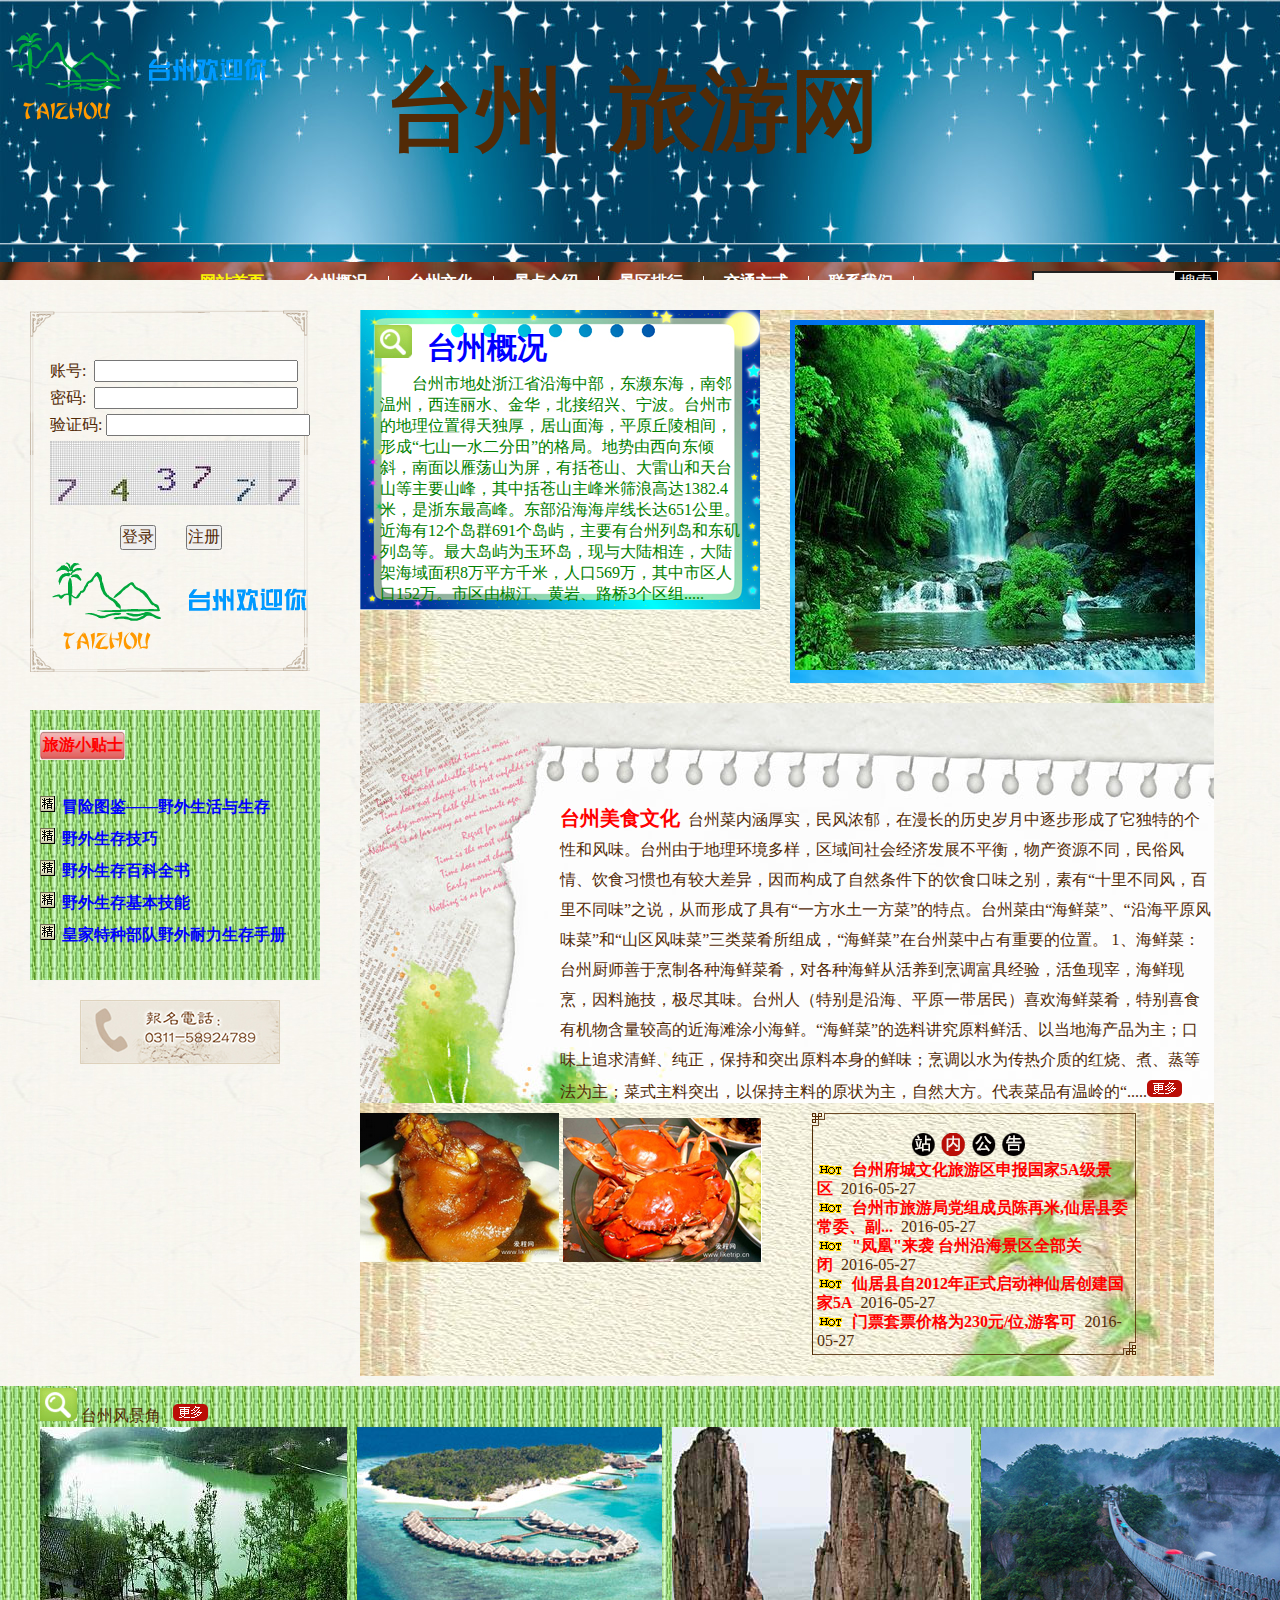
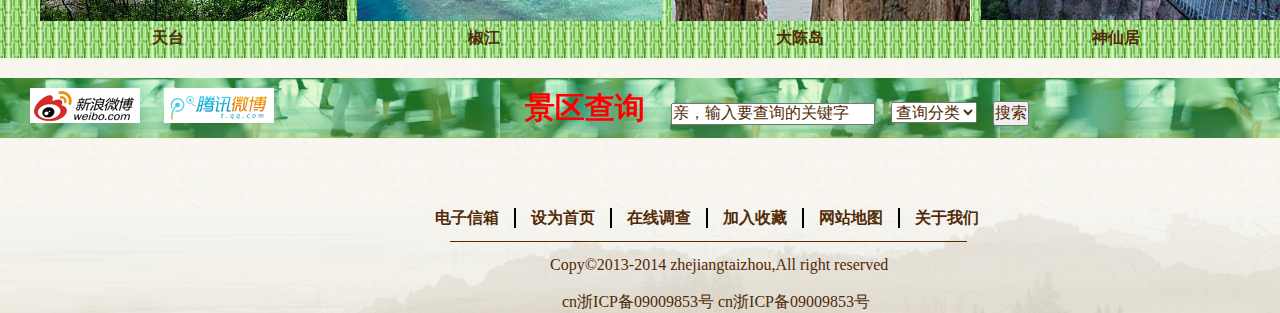
<file: web课程设计/index.html>
<!DOCTYPE html>
<html lang="en">
<head>
	<meta charset="UTF-8">
	<title>台州旅游网首页</title>
	<link rel="stylesheet" type="text/css" href="css/style_1.css"/>
</head>
<body> 
    <div id="wrap">
		<div id="header">
			<div id="top"><img src="images/logo.png.png"></div>
			<div id="wenzi">台州&nbsp;&nbsp;旅游网</div>
			<div id="clear"></div>
			<div id="nav">
				<div class="nav_body">
					<div id="nav_content">
						<ul>
							<li  id="first" id="nav_content1"><a href="#1">网站首页</a></li>
							<li  id="nav_content1"><a href="#2">台州概况</a></li>
							<li  id="nav_content1"><a href="#2">台州文化</a></li>
							<li  id="nav_content1"><a href="content.html">景点介绍</a></li>
							<li  id="nav_content1"><a href="list.html">景区排行</a></li>
							<li  id="nav_content1"><a href="#4">交通方式</a></li>
							<li  id="nav_content1"><a href="#5">联系我们</a></li>
							<li  id="nav_content1"><a href="#5">在线留言</a></li>
							
						</ul>
					</div>
					<div id="nav_search">
					<form action="#1" method="#2">
						<input type="text" id="nav_search1" />
						<input type="button" value="搜索" id="nav_search2" />
				    </form>
					</div>


				</div>
			</div>
		</div>
		
		<div id="content">
			<div id="content_left">
				<div id="left_1">
					<form>
						<div id="zhanghao">
							账号:&nbsp;&nbsp;<input type="text">

						</div>
						<div id="mima">
							密码:&nbsp;&nbsp;<input type="password">
						</div>
						<div id="yanzhenma">验证码:&nbsp;<input type="text"></div>
						<div id="yanzhengma_1"></div>
						<div id="caozuo">
	                        <div id="denglv"><input type="submit" value="登录"></div>
	                        <div id="zhuce"><input type="submit" value="注册"></div>
                        </div>
                        <div id="tupian"><img src="images/logo.png.png"></div>
					</form>
				</div>
				<div id="left_2">
					<div id="changshi">旅游小贴士</div>
					<div id="changshi_1">
						<ul>
							<li><a href="#1">冒险图鉴――野外生活与生存</a></li>
							<li><a href="#2">野外生存技巧</a></li>
							<li><a href="#3">野外生存百科全书 </a></li>
							<li><a href="#4">野外生存基本技能 </a></li>
							<li><a href="#5">皇家特种部队野外耐力生存手册</a></li>
						</ul>
					</div>
				</div>
				<div id="left_3">
					<img src="images/tel.gif">
				</div>

			</div>
			<div id="content_right">
				<div id="right_top">
					<div id="top_1">
						<div id="gaikuang"><img src="images/search_button.gif">&nbsp;&nbsp;台州概况</div>
						<div id="jieshao">台州市地处浙江省沿海中部，东濒东海，南邻温州，西连丽水、金华，北接绍兴、宁波。台州市的地理位置得天独厚，居山面海，平原丘陵相间，形成“七山一水二分田”的格局。地势由西向东倾斜，南面以雁荡山为屏，有括苍山、大雷山和天台山等主要山峰，其中括苍山主峰米筛浪高达1382.4米，是浙东最高峰。东部沿海海岸线长达651公里。近海有12个岛群691个岛屿，主要有台州列岛和东矶列岛等。最大岛屿为玉环岛，现与大陆相连，大陆架海域面积8万平方千米，人口569万，其中市区人口152万。市区由椒江、黄岩、路桥3个区组.....</div>
					</div>
					<div id="top_2"><img src="images/5.jpg"></div>
				</div>
				<div id="clear"></div>
				<div id="right_content">
					<div id="right_content_1">
						<a href="">台州美食文化</a>&nbsp;&nbsp;台州菜内涵厚实，民风浓郁，在漫长的历史岁月中逐步形成了它独特的个性和风味。台州由于地理环境多样，区域间社会经济发展不平衡，物产资源不同，民俗风情、饮食习惯也有较大差异，因而构成了自然条件下的饮食口味之别，素有“十里不同风，百里不同味”之说，从而形成了具有“一方水土一方菜”的特点。台州菜由“海鲜菜”、“沿海平原风味菜”和“山区风味菜”三类菜肴所组成，“海鲜菜”在台州菜中占有重要的位置。 1、海鲜菜：台州厨师善于烹制各种海鲜菜肴，对各种海鲜从活养到烹调富具经验，活鱼现宰，海鲜现烹，因料施技，极尽其味。台州人（特别是沿海、平原一带居民）喜欢海鲜菜肴，特别喜食有机物含量较高的近海滩涂小海鲜。“海鲜菜”的选料讲究原料鲜活、以当地海产品为主；口味上追求清鲜、纯正，保持和突出原料本身的鲜味；烹调以水为传热介质的红烧、煮、蒸等法为主；菜式主料突出，以保持主料的原状为主，自然大方。代表菜品有温岭的“.....<a href=""><img src="images/view.png" alt=""/></a> 
					</div>	
				</div>	
				<div id="clear"></div>
				<div id="right_bottom">
					<div id="right_bottom_1"><img src="images/1.png" alt="">&nbsp;<img src="images/2.png"></div>
					<div id="right_bottom_2">
						<div id="a"><img src="images/board.png"></div>
						<div id="b">
							<ul>
								<li><a href="#1">台州府城文化旅游区申报国家5A级景区</a>&nbsp;&nbsp;2016-05-27</li>
								<li><a href="#2">台州市旅游局党组成员陈再米,仙居县委常委、副...</a>&nbsp;&nbsp;2016-05-27</li>
								<li><a href="#3">"凤凰"来袭 台州沿海景区全部关闭</a>&nbsp;&nbsp;2016-05-27</li>
								<li><a href="#4">仙居县自2012年正式启动神仙居创建国家5A</a>&nbsp;&nbsp;2016-05-27</li>
								<li><a href="#5">门票套票价格为230元/位,游客可</a>&nbsp;&nbsp;2016-05-27</li>
							</ul>
						</div>
					</div>
				</div>
			</div>
		</div>
		<div id="clear"></div>
		<div id="taizhoufengjing">
		    <div id="qingqujieshao"><a href=""><img src="images/search_button.gif"></a>&nbsp;台州风景角&nbsp;&nbsp;&nbsp;<a href=""><img src="images/view.png"></a></div>
			<div id="taizhou"><img src="images/34 (1).png" alt="aa"></div>
			<div id="taizhou"><img src="images/34 (2).png"></div>
			<div id="taizhou"><img src="images/155.png"></div>
			<div id="taizhou"><img src="images/156.png"></div>
			<div id="clear"></div>
			<div>
				<div id="tiantai"><a href="">天台</a></div>
				<div id="tiantai"><a href="">椒江</a></div>
				<div id="tiantai"><a href="">大陈岛</a></div>
				<div id="tiantai"><a href="">神仙居</a></div>
			</div>	
		</div>

		<div id="footer_4">
		    <div id="footer_4_1">
		    	<a href=""><img src="images/weibo.gif"></a>&nbsp;&nbsp;&nbsp;&nbsp;&nbsp;
		    	<a href=""><img src="images/qq.gif"></a>
		    </div>
			<div id="footer_4_2">
				<div id="footer_4_2_top"></div>
				<div id="footer_4_2_bottom">
				    <span>景区查询&nbsp;&nbsp;&nbsp;</span>
					<input type="text" value="亲，输入要查询的关键字">&nbsp;&nbsp;&nbsp;
					<select name="qinqu" id="">
						<option selected="selected">查询分类</option>
						<option>温岭</option>
						<option>椒江</option>
					</select>&nbsp;&nbsp;&nbsp;
					<input type="submit" value="搜索">
				</div>
			</div>
           
		</div>
		
		<div id="footer">
			<div id="footer_1">
				<ul>
					<li><a href="#1">电子信箱</a></li>
					<li><a href="#2">设为首页</a></li>
					<li><a href="#3">在线调查</a></li>
					<li><a href="#4">加入收藏</a></li>
					<li><a href="#5">网站地图</a></li>
					<li id="specialic"><a href="#6">关于我们</a></li>
				</ul>
			</div>
				<div id="footer_2"><img src="images/line.jpg"></div>
				<div id="footer_3">
					Copy&copy;2013-2014  zhejiangtaizhou,All right reserved<br/><br/>
					   &nbsp;  &nbsp;cn浙ICP备09009853号  cn浙ICP备09009853号


				</div>
		</div>
	</div>	
</body>
</html>
</file>
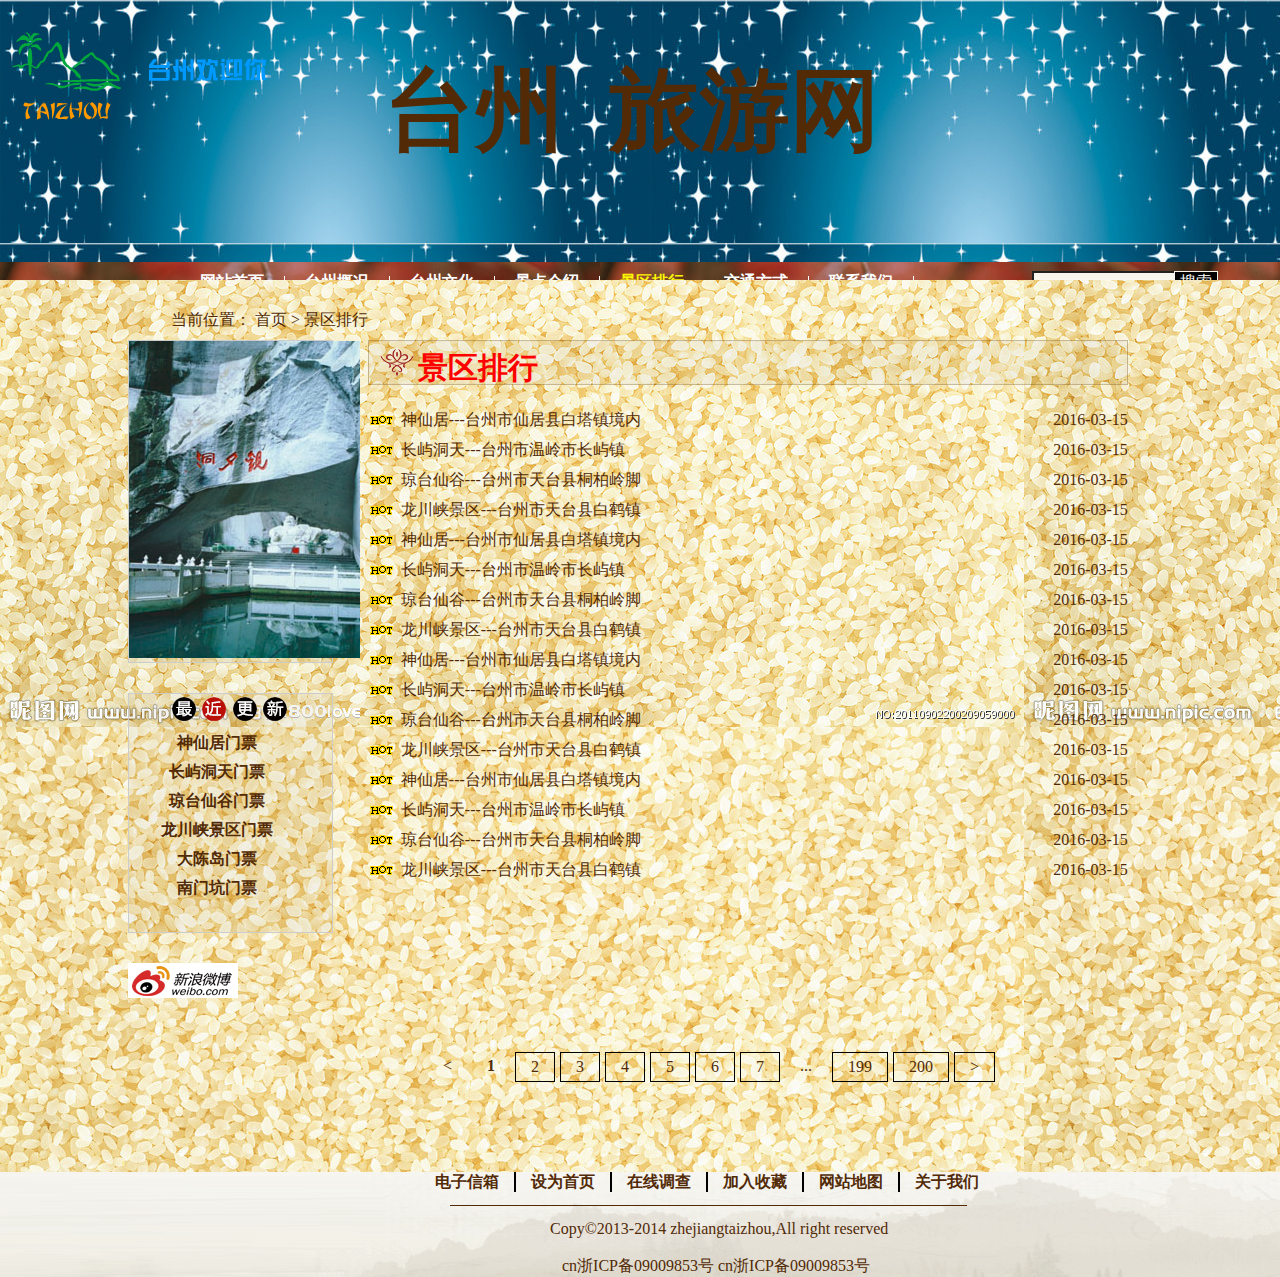
<file: web课程设计/list.html>
<!DOCTYPE html>
<html lang="en">
<head>
	<meta charset="UTF-8">
	<title>景区排行</title>
	<link rel="stylesheet" type="text/css" href="css/style_3.css">
</head>
<body>
	<div id="wrap">
		<div id="header">
			<div id="top"><img src="images/logo.png.png"></div>
			<div id="wenzi">台州&nbsp;&nbsp;旅游网</div>
			<div id="clear"></div>
			<div id="nav">
				<div class="nav_body">
					<div id="nav_content">
						<ul>
							<li   id="nav_content1"><a href="index.html">网站首页</a></li>
							<li  id="nav_content1"><a href="#2">台州概况</a></li>
							<li  id="nav_content1"><a href="#2">台州文化</a></li>
							<li  id="nav_content1"><a href="content.html">景点介绍</a></li>
							<li  id="first" id="nav_content1"><a href="list.html">景区排行</a></li>
							<li  id="nav_content1"><a href="#4">交通方式</a></li>
							<li  id="nav_content1"><a href="#5">联系我们</a></li>
							<li  id="nav_content1"><a href="#5">在线留言</a></li>
							
						</ul>
					</div>
					<div id="nav_search">
					<form action="#1" method="#2">
						<input type="text" id="nav_search1" />
						<input type="button" value="搜索" id="nav_search2" />
				    </form>
					</div>


				</div>
			</div>
		</div>
		<div id="content">
			<div id="content_top">当前位置： <a href="index.html">首页</a>&nbsp;&gt; 景区排行</div>
			<div id="content_content">
				<div id="left">
					<div id="left_1">
						<div id="left_1_top"><img src="images/ko.png"></div>
						
					</div>
					<div id="left_2">
						<div id="left_2_top"><img src="images/news.png"></div>
						<div id="left_2_footer">
							<ul>
								
								<li><a href="#2">神仙居门票</a></li>
								<li><a href="#3">长屿洞天门票</a></li>
								<li><a href="#4">琼台仙谷门票</a></li>
								<li><a href="#5">龙川峡景区门票</a></li>
								<li><a href="#5">大陈岛门票</a></li>
								<li><a href="#5">南门坑门票</a></li>
							</ul>
						</div>
					</div>
					
					<div id="left_3"><a href=""><img src="images/weibo.gif"></a></div>
				</div>
				<div id="right">
					<div id="right_top">
					<div id="wenzi">景区排行</div>
					</div>
					<div id="right_bottom">
						<div id="tongzhi">
						    <span id="pot"><img src="images/icon_recommend.gif"></span>&nbsp;&nbsp;
							<span id="tongzhi1"><a href="#1">神仙居---台州市仙居县白塔镇境内</a></span>
							<span id="tongzhi2">2016-03-15</span>
						</div>
						<div id="clear"></div>
						<div id="tongzhi">
						    <span id="pot"><img src="images/icon_recommend.gif"></span>&nbsp;&nbsp;
							<span id="tongzhi1"><a href="#1">长屿洞天---台州市温岭市长屿镇</a></span>
							<span id="tongzhi2">2016-03-15</span>
						</div>
						<div id="clear"></div>
						<div id="tongzhi">
						    <span id="pot"><img src="images/icon_recommend.gif"></span>&nbsp;&nbsp;
							<span id="tongzhi1"><a href="#1">琼台仙谷---台州市天台县桐柏岭脚</a></span>
							<span id="tongzhi2">2016-03-15</span>
						</div>
						<div id="clear"></div>
						<div id="tongzhi">
						    <span id="pot"><img src="images/icon_recommend.gif"></span>&nbsp;&nbsp;
							<span id="tongzhi1"><a href="#1">龙川峡景区---台州市天台县白鹤镇</a></span>
							<span id="tongzhi2">2016-03-15</span>
						</div>
						<div id="clear"></div>
						<div id="tongzhi">
						    <span id="pot"><img src="images/icon_recommend.gif"></span>&nbsp;&nbsp;
							<span id="tongzhi1"><a href="#1">神仙居---台州市仙居县白塔镇境内</a></span>
							<span id="tongzhi2">2016-03-15</span>
						</div>
						<div id="clear"></div>
						<div id="tongzhi">
						    <span id="pot"><img src="images/icon_recommend.gif"></span>&nbsp;&nbsp;
							<span id="tongzhi1"><a href="#1">长屿洞天---台州市温岭市长屿镇</a></span>
							<span id="tongzhi2">2016-03-15</span>
						</div>
						<div id="clear"></div>
						<div id="tongzhi">
						    <span id="pot"><img src="images/icon_recommend.gif"></span>&nbsp;&nbsp;
							<span id="tongzhi1"><a href="#1">琼台仙谷---台州市天台县桐柏岭脚</a></span>
							<span id="tongzhi2">2016-03-15</span>
						</div>
						<div id="clear"></div>
						<div id="tongzhi">
						    <span id="pot"><img src="images/icon_recommend.gif"></span>&nbsp;&nbsp;
							<span id="tongzhi1"><a href="#1">龙川峡景区---台州市天台县白鹤镇</a></span>
							<span id="tongzhi2">2016-03-15</span>
						</div>
						<div id="clear"></div>
						<div id="tongzhi">
						    <span id="pot"><img src="images/icon_recommend.gif"></span>&nbsp;&nbsp;
							<span id="tongzhi1"><a href="#1">神仙居---台州市仙居县白塔镇境内</a></span>
							<span id="tongzhi2">2016-03-15</span>
						</div>
						<div id="clear"></div>
						<div id="tongzhi">
						    <span id="pot"><img src="images/icon_recommend.gif"></span>&nbsp;&nbsp;
							<span id="tongzhi1"><a href="#1">长屿洞天---台州市温岭市长屿镇</a></span>
							<span id="tongzhi2">2016-03-15</span>
						</div>
						<div id="clear"></div>
						<div id="tongzhi">
						    <span id="pot"><img src="images/icon_recommend.gif"></span>&nbsp;&nbsp;
							<span id="tongzhi1"><a href="#1">琼台仙谷---台州市天台县桐柏岭脚</a></span>
							<span id="tongzhi2">2016-03-15</span>
						</div>
						<div id="clear"></div>
						<div id="tongzhi">
						    <span id="pot"><img src="images/icon_recommend.gif"></span>&nbsp;&nbsp;
							<span id="tongzhi1"><a href="#1">龙川峡景区---台州市天台县白鹤镇</a></span>
							<span id="tongzhi2">2016-03-15</span>
						</div>
						<div id="clear"></div>
						<div id="tongzhi">
						    <span id="pot"><img src="images/icon_recommend.gif"></span>&nbsp;&nbsp;
							<span id="tongzhi1"><a href="#1">神仙居---台州市仙居县白塔镇境内</a></span>
							<span id="tongzhi2">2016-03-15</span>
						</div>
						<div id="clear"></div>
						<div id="tongzhi">
						    <span id="pot"><img src="images/icon_recommend.gif"></span>&nbsp;&nbsp;
							<span id="tongzhi1"><a href="#1">长屿洞天---台州市温岭市长屿镇</a></span>
							<span id="tongzhi2">2016-03-15</span>
						</div>
						<div id="clear"></div>
						<div id="tongzhi">
						    <span id="pot"><img src="images/icon_recommend.gif"></span>&nbsp;&nbsp;
							<span id="tongzhi1"><a href="#1">琼台仙谷---台州市天台县桐柏岭脚</a></span>
							<span id="tongzhi2">2016-03-15</span>
						</div>
						<div id="clear"></div>
						<div id="tongzhi">
						    <span id="pot"><img src="images/icon_recommend.gif"></span>&nbsp;&nbsp;
							<span id="tongzhi1"><a href="#1">龙川峡景区---台州市天台县白鹤镇</a></span>
							<span id="tongzhi2">2016-03-15</span>
						</div>
						<div id="clear"></div>
						
					</div>
				</div>
			</div>
			<div id="content_footer">
				<div id="shuzi_1"><a href="#1">&lt;</a></div>
				<div id="shuzi_2"><a href="#2">1</a></div>
				<div id="shuzi"><a href="#3">2</a></div>
				<div id="shuzi"><a href="#4">3</a></div>
				<div id="shuzi"><a href="#5">4</a></div>
				<div id="shuzi"><a href="#6">5</a></div>
				<div id="shuzi"><a href="#7">6</a></div>
				<div id="shuzi"><a href="#8">7</a></div>
				<div id="shuzi_1"><a href="#9">...</a></div>
				<div id="shuzi"><a href="#10">199</a></div>
				<div id="shuzi"><a href="#11">200</a></div>
				<div id="shuzi"><a href="#12">&gt;</a></div>
			</div>
		</div>
		<div id="clear"></div>
		</div>
		<div id="footer">
			<div id="footer_1">
				<ul>
					<li><a href="#1">电子信箱</a></li>
					<li><a href="#2">设为首页</a></li>
					<li><a href="#3">在线调查</a></li>
					<li><a href="#4">加入收藏</a></li>
					<li><a href="#5">网站地图</a></li>
					<li id="specialic"><a href="#6">关于我们</a></li>
				</ul>
			</div>
				<div id="footer_2"><img src="images/line.jpg"></div>
				<div id="footer_3">
					Copy&copy;2013-2014  zhejiangtaizhou,All right reserved<br/><br/>
					   &nbsp;  &nbsp;cn浙ICP备09009853号  cn浙ICP备09009853号


				</div>
		</div>





	</div>
</body>
</html>
</file>
<file: web课程设计/css/style_1.css>
/*通用样式*/
* {
    margin: 0;
    padding: 0;
    font-size: 16px;
    color: #522a06;
    font-family: '宋体';
}

a,a:hover,a:visited,a:link {
    color: #522a06;
    text-decoration: none;
}
a:hover {
    color: #000;
    text-decoration: underline;
}
ul, li {
    list-style: none;
}
body{
	background: url(../images/bodybg.gif);
}
#clear{
	clear: both;
}
/*header区域*/
#wrap{
    width: 100%;
}
#header{
    width: 100%;
    height: 250px;
    background-image: url(../images/banner.jpg);
    padding-top: 30px;
    /*padding-left: 10px;*/
   overflow: hidden;
    
}
#top{
    height: 90px;
    width: 20%;
    margin-left: 10px;
    float: left;
}
#wenzi{
    float: right;
    font-size: 90px;
    font-weight: bold;
    font-family: '楷体';
    margin-right: 400px;
    margin-top: 20px;
}
    
#nav{
    height: 40px;
    background: url(../images/f4.jpeg);
    margin-top: 90px;
   }
#nav_body{
    overflow: hidden;   

}
#nav_content
{
    margin-left: 200px;
    padding-bottom: 14px;
    padding-top: 14px;
    float: left;
    width: 65%;
}
#nav #nav_content ul li{
    float: left;
    
    height: 12px;
    line-height: 12px;
    
    margin-right: 20px;
    padding-right: 20px;


}
#nav #nav_content ul li#nav_content1{
    border-right: 1px solid #fff;
}
#nav #nav_content ul li a{
    color: #fff;
    font-weight: bold;
}
#nav #nav_content ul li a:hover{
    color: #f9f603;
    text-decoration: none;
}
#nav #nav_content ul li#first a{
    color: #f9f603;
}
#nav_content1{
    border: 0px  0 ;
}
#nav_search{
    height: 40px;
    line-height: 40px;
    margin: 0px;
    float: left;
    width: 15%;


}
#nav_search1{
    width: 140px;
    height: 19px;
    background: #f8f5ee;

}
#nav_search2{
    width: 44px;
    height: 21px;
    background-color: #000;
    color: #fff;
    border: 1px solid #f8f5ee;
    position: relative;
    right: 6px;
}

/*content区域*/
#content{
    margin: 30px;
}
#content #content_left{
    float: left;
}
#content #left_1{
    width: 280px;
    height: 300px;
    background-image: url(../images/show_bg.png);
    padding:50px 20px;
    background-repeat: no-repeat;
    

}


#content #left_1 div{
    margin-bottom: 5px;
}
#yanzhengma_1{
    /*height: 10px;*/
    background-image: url(../images/yanzhengma.jpg);
    height: 24px;
    width: 250px;
    padding-bottom: 40px;
}
#content #left_1 #caozuo{
    overflow: hidden;
    margin-top: 20px;
    padding-left: 70px;
}
#content #left_1 #denglv{
    float: left;
}
#content #left_1 #zhuce{
    float: left;
    margin-left: 30px;
}
#content #left_2{
    background-image: url(../images/bg7.jpg);
    width: 280px;
    height: 250px;
    padding-left: 10px;
    padding-top: 20px;
}

#content #left_2 #changshi{
    background-image: url(../images/bg2.png);
    height: 30px;
    width: 85px;
    background-repeat: no-repeat;
    color: red;
    font-weight: bold;
    line-height: 30px;
    text-align: center;
    margin-bottom: 30px;
   
}
#content #left_2 #changshi_1 ul li{
    list-style-image: url(../images/jing.gif);
    list-style-position: inside;
    line-height: 30px;
    font-size: 20px;
    font-family: '楷体';
    font-weight:bold;
   
}
#content #left_2 #changshi_1 ul li a{
     color: blue;
}

#left_3{
    margin-top: 20px;
    margin-left: 50px;
}

#content_right{
    float: left;
    overflow: hidden;
    width: 70%;
    min-height: 600px;
    margin-left: 10px;
    background-image: url(../images/bgM.jpg);
}
#content_right #right_top{
    overflow: hidden;
    width: 100%;
}
#content_right #right_top #top_1{
    float: left;
    background-image: url(../images/bg18.jpg);
    height: 300px;
    width: 400px;
    background-repeat: no-repeat;
    
   
}
#content_right #right_top #top_1 #gaikuang{
    color: blue;
    font-size: 30px;
    font-weight: bold;
    margin-left: 15px;
    margin-top: 15px;
}
#content_right #right_top #top_1 #jieshao{
    text-indent: 2em;
    margin-left: 20px;
    margin-right: 20px;
    margin-top: 5px;
    color: green;
}

#content_right #right_top #top_2{
    float: left;
    margin-left: 30px;
    margin-top: 10px;
    background-image: url(../images/bg14.jpg);
    height: 353px;
    width: 405px;
    padding: 5px;
}
#right_content {
    background-image: url(../images/bg24.jpg);
    background-repeat: no-repeat;
    width: 100%;
    height: 300px;
    margin-top: 20px;
    padding-top: 100px;
}
#right_content #right_content_1{
    margin-left: 200px;
    height: 200px;
    line-height: 30px;
}
#right_content #right_content_1 a{
    color: red;
    font-size: 20px;
    font-weight: bold;
    font-family: '楷体';
}
#right_bottom{
    margin-top: 10px;
    overflow: hidden;
}

#right_bottom_1{
    float: left;
}
#right_bottom_2{
    float: left;
    background-image: url(../images/news_bg.png);
    height: 243px;
    width: 324px;
    margin-left: 50px;
    padding-top: 20px;

    background-repeat: no-repeat;
}
#right_bottom_2 #a{
    margin-left: 100px;
}
#right_bottom_2 #b ul li{
   line-height: 19px;
   margin-left: 5px;
}
#right_bottom_2 #b ul li a{
    color: red;
    font-weight: bold;
    
}
#right_bottom_2 #b ul li{
    list-style: url(../images/icon_recommend.gif);
    list-style-position: inside;
}
#footer_4{
    background: url(../images/bg3.jpg);
    height: 60px;
    line-height: 60px;
    text-align: center;
    margin-top: 20px;
    overflow: hidden;
}
#footer_4_1{
    float:left;

   padding-top: 10px;
   margin-left: 30px;

}

#footer_4_2_bottom span{
    color: red;
    font-size: 30px;
    font-weight: bold;
}
#taizhoufengjing{
    overflow: hidden;
    width: 100%;
    background: url(../images/bg7.jpg);
    margin-top: 10px;
    height: 270px;
    /*margin-left: 30px;*/
    padding-left: 40px;
    padding-top: 2px;
}
#taizhou{
    float: left;
    margin-right: 10px;
}
#qingqu
{
    font-weight: bold;
    font-size: 30px;
    color: blue;
    margin-top: 3px;
    margin-bottom: 10px;
}
#tiantai{
    float: left;
    width: 20%;

    margin-right: 60px;
    color: #000;
    font-size: 20px;
    font-weight: bolder;
    text-align: center;
}
/*footer区域*/
#footer{
    background: url(../images/foot.gif);
    height: 105px;
    margin-top: 30px;
  

}
#footer_1{
    margin-left: 435px;
    margin-top: 70px;
    overflow: hidden;
}
#footer_1 ul li {
    float: left;
    padding-right: 15px;
    margin-right: 15px;
    border-right: 2px solid #000;
    font-weight: bold;
    height: 20px;
    line-height: 20px;

}
#footer_1 ul li#specialic{
    border-right: 0px solid #000;
}
#footer_2{
    padding-left: 450px;
}

#footer_3{
    margin-top: 10px;
    margin-left: 550px;
}
</file>
<file: web课程设计/css/style_3.css>
/*通用样式*/
* {
    margin: 0;
    padding: 0;
    font-size: 16px;
    color: #522a06;
    font-family: '宋体';
}

a,a:hover,a:visited,a:link {
    color: #522a06;
    text-decoration: none;
}
a:hover {
    color: #000;
    text-decoration: underline;
}
ul, li {
    list-style: none;
}
body{
	background: url(../images/bg20.jpg);
}
#clear{
	clear: both;
}
/*header区域*/
#header{
    width: 100%;
    height: 250px;
    background-image: url(../images/banner.jpg);
    padding-top: 30px;
    /*padding-left: 10px;*/
   overflow: hidden;
    
}
#top{
    height: 90px;
    width: 20%;
    margin-left: 10px;
    float: left;
}
#wenzi{
    float: right;
    font-size: 90px;
    font-weight: bold;
    font-family: '楷体';
    margin-right: 400px;
    margin-top: 20px;
}
    
#nav{
    height: 40px;
    background: url(../images/f4.jpeg);
    margin-top: 90px;
   }
#nav_body{
    overflow: hidden;   

}
#nav_content
{
    margin-left: 200px;
    padding-bottom: 14px;
    padding-top: 14px;
    float: left;
    width: 65%;
}
#nav #nav_content ul li{
    float: left;
    
    height: 12px;
    line-height: 12px;
    
    margin-right: 20px;
    padding-right: 20px;


}
#nav #nav_content ul li#nav_content1{
    border-right: 1px solid #fff;
}
#nav #nav_content ul li a{
    color: #fff;
    font-weight: bold;
}
#nav #nav_content ul li a:hover{
    color: #f9f603;
    text-decoration: none;
}
#nav #nav_content ul li#first a{
    color: #f9f603;
}
#nav_content1{
    border: 0px  0 ;
}
#nav_search{
    height: 40px;
    line-height: 40px;
    margin: 0px;
    float: left;
    width: 15%;


}
#nav_search1{
    width: 140px;
    height: 19px;
    background: #f8f5ee;

}
#nav_search2{
    width: 44px;
    height: 21px;
    background-color: #000;
    color: #fff;
    border: 1px solid #f8f5ee;
    position: relative;
    right: 6px;
}
/*content区域*/
#content{
    /*border: 1px solid #F00;
    height: 200px;*/
    width: 80%;
    margin: 20px auto;

    
}
#content   #content_top{
    padding-left:   43px;
    height: 40px;
    line-height: 40px;

}
#content   #content_content #left{
    width: 20%;
    float: left;
    margin-right: 15px;
}
#content   #content_content #left #left_1{
    background: url(../images/bg.png);
    border:1px solid #ccc;


}

/*left_2*/
#content   #content_content #left #left_2{
    background: url(../images/bg.png);
    border:1px solid #ccc;
    margin-top: 30px;


}
#content   #content_content #left #left_2 #left_1_top{
   line-height: 30px;
   height: 30px;
   text-align: center;
}
#left_1_footer{
    margin-bottom: 30px;
}
#left_2_footer ul{
    margin-bottom: 30px;
}
#left_2_footer ul li{
    width: 116px;
    height: 29px;
    line-height: 29px;
    text-align: center;
    margin-left: 30px;
    font-weight: bold;
 
}
#left_3{
    width: 278px;
    height: 89px;
    margin-top: 30px;
}




#content   #content_content #right{
    float: left;
    width: 760px;
    margin-left: 20px;
}
#right #right_top{
    background-image: url(../images/listtitle.png);
    height: 45px;
    width: 760px;

    

}
#right #right_top #wenzi{
    color: red;
    font-size: 30px;
    position: relative;
    right: 190px;
    bottom: 15px;
    height: 45px;
    line-height: 45px;
}
#right_bottom{
    margin-top: 20px;
}
#tongzhi{
    /*margin-bottom: 10px;*/
    height: 30px;
    line-height: 30px;
    margin-bottom: 10px
    overflowh:hidden;

}
#pot{
    float: left;
    height: 3px;
    width: 3px;
}
#tongzhi #tongzhi1{
    float: left;
    margin-left: 30px;
}
#tongzhi #tongzhi1 a{
    font-size: 16px;
}
#tongzhi #tongzhi2{
    float: right;
    font-size: 16px;
}
#content_footer{
    width: 760px;
    /*height: 10px;*/
    overflow: hidden;
    padding-left: 300px;
}
#content_footer #shuzi{
    border: 1px solid black;
    padding-left: 15px;
    padding-right: 15px;
    padding-top: 5px;
    padding-bottom: 5px;
    float: left;
    margin-right: 5px;
    font-size: 16px;
}
#content_footer #shuzi_1{
    padding-left: 15px;
    padding-right: 15px;
    padding-top: 5px;
    padding-bottom: 5px;
    float: left;
    margin-right: 5px;
    font-size: 16px;
}
#content_footer #shuzi_2{
    padding-left: 15px;
    padding-right: 15px;
    padding-top: 5px;
    padding-bottom: 5px;
    float: left;
    margin-right: 5px;
    font-size: 16px;
    font-weight: bolder;
}


/*footer区域*/
#footer{
    background: url(../images/foot.gif);
    height: 105px;
    margin-top: 30px;
  

}
#footer_1{
    margin-left: 435px;
    margin-top: 70px;
    overflow: hidden;
}
#footer_1 ul li {
    float: left;
    padding-right: 15px;
    margin-right: 15px;
    border-right: 2px solid #000;
    font-weight: bold;
    height: 20px;
    line-height: 20px;

}
#footer_1 ul li#specialic{
    border-right: 0px solid #000;
}
#footer_2{
    padding-left: 450px;
}

#footer_3{
    margin-top: 10px;
    margin-left: 550px;
}
</file>
